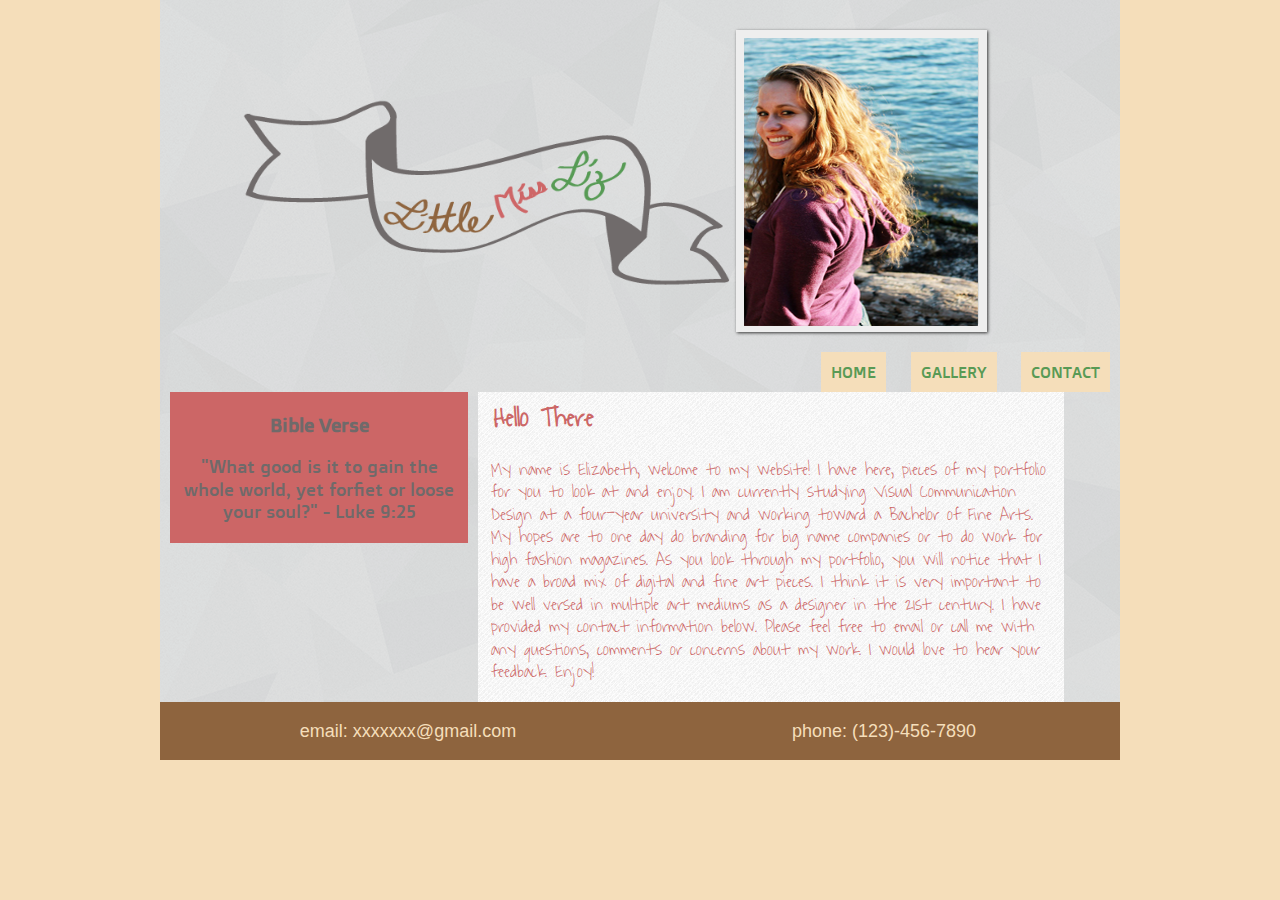
<file: index.html>
<!DOCTYPE html>

<html lang="en">
<head>
	<meta charset="utf-8" />
	
	<title>LIttle Miss Liz</title>
		
	<link href='http://fonts.googleapis.com/css?family=Doppio+One' rel='stylesheet' type='text/css'>
    <link href='http://fonts.googleapis.com/css?family=Waiting+for+the+Sunrise' rel='stylesheet' type='text/css'>
    <link href="favicon.ico" rel="icon" type="image/x-icon" />
	<link rel="stylesheet" href="css/normalize.css" />
   
    
	<!--<link rel="stylesheet" href="css/960.css" />-->
	<link rel="stylesheet" href="css/styles.css" />
	
</head>

	
<!--Page Wrapper-->    
    <div class="container">


<!--HEADER-->	
   <header class="grid_40">
   <div class="rib"><img src="img/ribbon.png" alt= "Little Miss Liz"/></div>
   </header>
    


<body>

	<div id="page-wrap" class="grid_50">
	
		

		<div id="banner" class="grid_40">
            <div><img src="img/flower.png" alt="Home Img 1"></div>
			<div><img src="img/me.png" alt="Home Img 2"></div>
			
		</div>
		
			
	</div>
		
</body>

</html>
    	
<!--Primary Navigation-->        
	<nav class="grid_100">
       <ul>
        <li><a href="#">Home</a></li>  
        <li> <a href="#">Gallery</a></li>
        <li><a href="#">Contact</a></li>
      </ul>
    </nav>

<!--ASIDE-->



<article "grid_10">

<aside class="grid_30">
<h3> Bible Verse </h3>
        <p>"What good is it to gain the whole world, yet forfiet or loose your soul?" - Luke 9:25</p>
</aside>

<!--Content-->


	<div class="grid_60">
   	<h2>Hello There</h2>
            <p>My name is Elizabeth, welcome to my website! I have here, pieces of my portfolio for you to look at and enjoy. I am currently studying Visual Communication Design at a four-year university and working toward a Bachelor of Fine Arts. My hopes are to one day do branding for big name companies or to do work for high fashion magazines. As you look through my portfolio, you will notice that I have a broad mix of digital and fine art pieces. I think it is very important to be well versed in multiple art mediums as a designer in the 21st century.  I have provided my contact information below. Please feel free to email or call me with any questions, comments or concerns about my work. I would love to hear your feedback.  Enjoy!</p>
    </div>
    
    


	
<!--FOOTER-->

	<footer class="grid_100">
    	<p class="grid_50">email: xxxxxxx@gmail.com</p> 
        <p class="grid-50"> phone: (123)-456-7890 </p>
	</footer>
    

    </article>
</div><!--Page Wrapper Ends-->
</body>
</html>
</file>
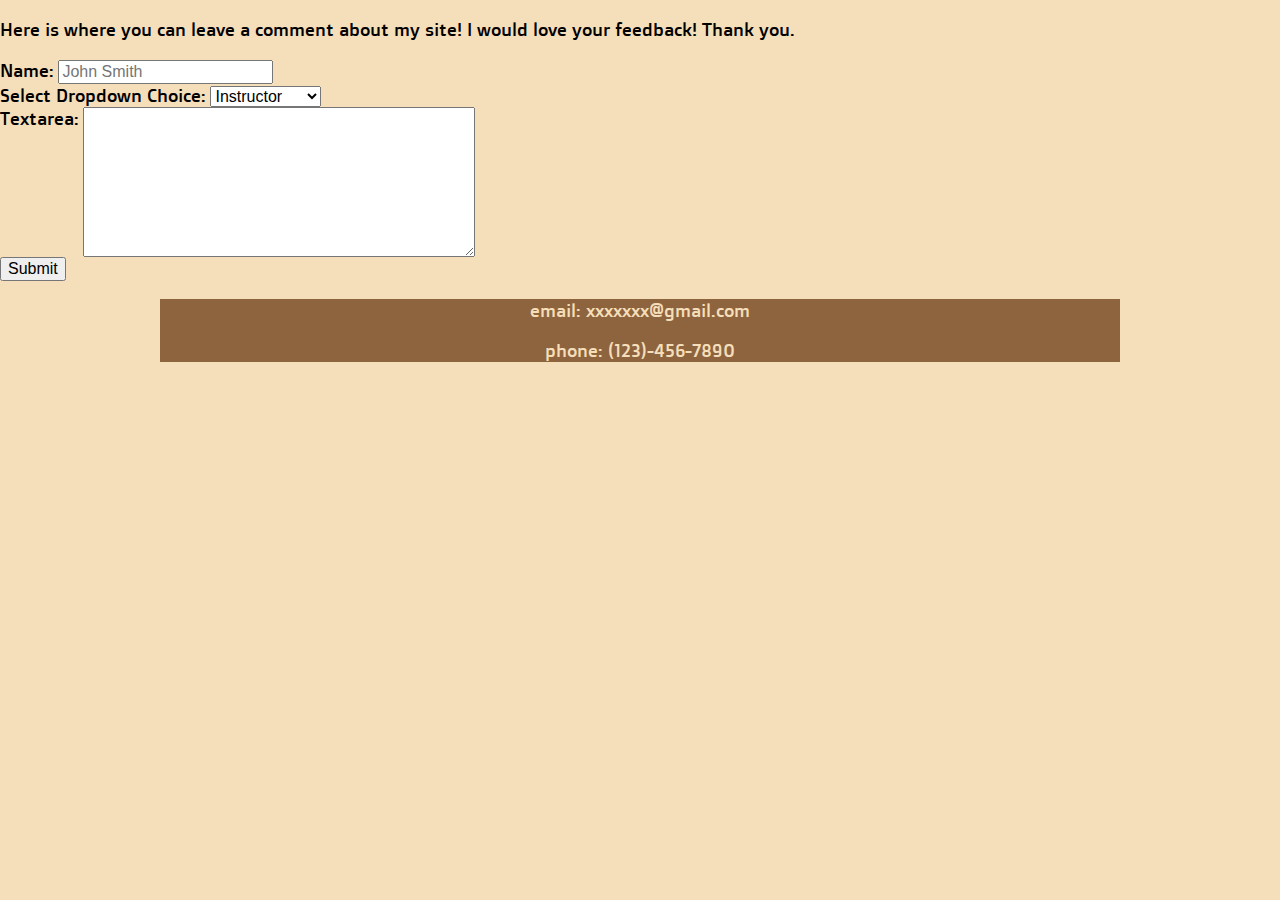
<file: contact.html>
<!DOCTYPE HTML>
<html>
<head>
<meta charset="UTF-8">

<title>Contact</title>
		
	<link href='http://fonts.googleapis.com/css?family=Doppio+One' rel='stylesheet' type='text/css'>
    <link href='http://fonts.googleapis.com/css?family=Waiting+for+the+Sunrise' rel='stylesheet' type='text/css'>
    <link href="favicon.ico" rel="icon" type="image/x-icon" />
	<link rel="stylesheet" href="css/normalize.css" />
   
    
	<!--<link rel="stylesheet" href="css/960.css" />-->
	<link rel="stylesheet" href="css/contact.css" />
	
</head>

	


<title>Untitled Document</title>
</head>
 <p> Here is where you can leave a comment about my site! I would love your feedback! Thank you.

<form action="#">
  <div>
    <label for="name">Name:</label>
    <input type="text" name="name" id="name" placeholder="John Smith" />
  </div>
</form>


  <div>
    <label for="select-choice">Select Dropdown Choice:</label>
    <select name="select-choice" id="select-choice">
      <option value="Choice 1">Instructor</option>
      <option value="Choice 2">Student</option>
      <option value="Choice 3">Professional</option>
    </select>
  </div>

  <div>
    <label for="textarea">Textarea:</label>
    <textarea cols="40" rows="8" name="textarea" id="textarea"></textarea>
  </div>

  

  <div>
    <input type="submit" value="Submit" />
  </div>
</form>  



	<footer class="grid_100">
    	<p class="grid_50">email: xxxxxxx@gmail.com</p> 
        <p class="grid-50"> phone: (123)-456-7890 </p>
	</footer>
    

<body>
</body>
</html>
</file>
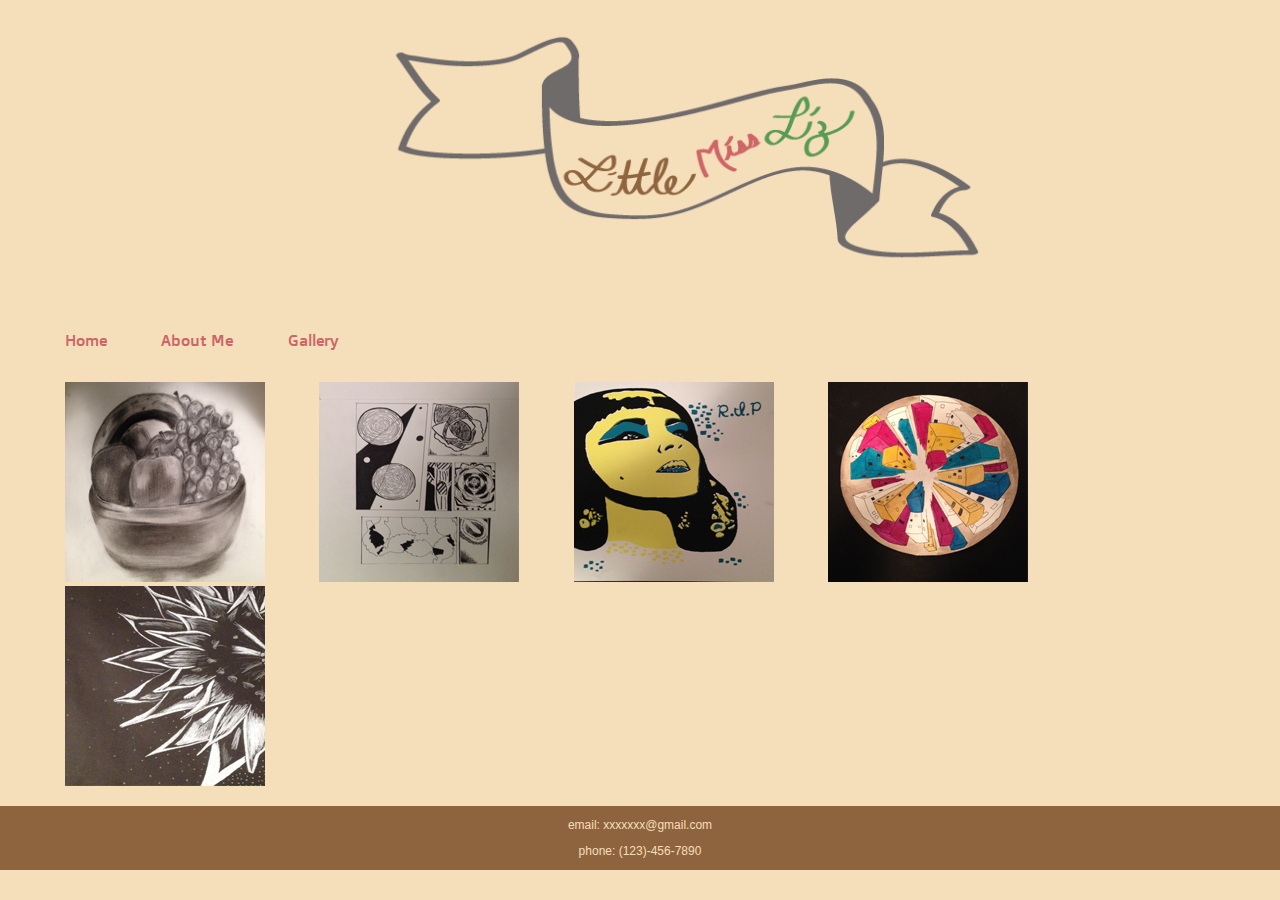
<file: gallery.html>
<!DOCTYPE HTML>
<html>
<head>
<meta charset="UTF-8">
<title>Gallery</title>


	
	<link href='http://fonts.googleapis.com/css?family=Doppio+One' rel='stylesheet' type='text/css'>
    <link href='http://fonts.googleapis.com/css?family=Waiting+for+the+Sunrise' rel='stylesheet' type='text/css'>
    <link href="favicon.ico" rel="icon" type="image/x-icon" />
	<link rel="stylesheet" href="css/normalize.css" />
    <link rel="stylesheet" href="css/gallery.css" />
    
	<!--<link rel="stylesheet" href="css/960.css" />-->

    <link rel="stylesheet" href="css/gallery.css" />


</head>

	
<!--Page Wrapper-->    
    <div class="container" class="gallery">


<!--HEADER-->	
   <header class="grid_100">
   <div class="galrib"><img src="img/ribbon.png" alt= "Little Miss Liz"/></div>
   </header>
    
 
<!Primary Navigation        
	<nav class="grid_100">
       <ul>
        <li><a href="#">Home</a></li>  
        <li> <a href="#">About Me</a></li>
        <li><a href="#">Gallery</a></li>
      </ul>
    </nav>
	

 <div id="gallery" class="grid_100">
  <ul>
      <li><a href=""><img src="img/fruit_bowl.png" alt="fruit bowl" /></a></li>
      <li><a href=""><img src="img/fruit_comp.png" alt="fruit comp" /></a></li>
      <li><a href=""><img src="img/cleo_print.png" alt="cleo print" /></a></li>
      <li><a href=""><img src="img/ink_city.png" alt="ink city" /></a></li>
      <li><a href=""><img src="img/white_flower.png" alt="white flower" /></a></li>
      
     
 </ul>
</div>


<!--FOOTER-->
<footer class="grid_100" class="gallery">
    	<p class="grid_50">email: xxxxxxx@gmail.com</p> 
        <p class="grid-50"> phone: (123)-456-7890 </p>
	</footer>
    


<body>
</body>
</html>
</file>
<file: css/960.css>
/*
  960 Grid System ~ Core CSS.
  Learn more ~ http://960.gs/

  Licensed under GPL and MIT.
*/

/*
  Forces backgrounds to span full width,
  even if there is horizontal scrolling.
  Increase this if your layout is wider.

  Note: IE6 works fine without this fix.
*/

body {
  min-width: 960px;
}

/* `Container
----------------------------------------------------------------------------------------------------*/

.container_12,
.container_16 {
  margin-left: auto;
  margin-right: auto;
  width: 960px;
}

/* `Grid >> Global
----------------------------------------------------------------------------------------------------*/

.grid_1,
.grid_2,
.grid_3,
.grid_4,
.grid_5,
.grid_6,
.grid_7,
.grid_8,
.grid_9,
.grid_10,
.grid_11,
.grid_12,
.grid_13,
.grid_14,
.grid_15,
.grid_16 {
  display: inline;
  float: left;
  margin-left: 10px;
  margin-right: 10px;
}

.push_1, .pull_1,
.push_2, .pull_2,
.push_3, .pull_3,
.push_4, .pull_4,
.push_5, .pull_5,
.push_6, .pull_6,
.push_7, .pull_7,
.push_8, .pull_8,
.push_9, .pull_9,
.push_10, .pull_10,
.push_11, .pull_11,
.push_12, .pull_12,
.push_13, .pull_13,
.push_14, .pull_14,
.push_15, .pull_15 {
  position: relative;
}

.container_12 .grid_3,
.container_16 .grid_4 {
  width: 220px;
}

.container_12 .grid_6,
.container_16 .grid_8 {
  width: 460px;
}

.container_12 .grid_9,
.container_16 .grid_12 {
  width: 700px;
}

.container_12 .grid_12,
.container_16 .grid_16 {
  width: 940px;
}

/* `Grid >> Children (Alpha ~ First, Omega ~ Last)
----------------------------------------------------------------------------------------------------*/

.alpha {
  margin-left: 0;
}

.omega {
  margin-right: 0;
}

/* `Grid >> 12 Columns
----------------------------------------------------------------------------------------------------*/

.container_12 .grid_1 {
  width: 60px;
}

.container_12 .grid_2 {
  width: 140px;
}

.container_12 .grid_4 {
  width: 300px;
}

.container_12 .grid_5 {
  width: 380px;
}

.container_12 .grid_7 {
  width: 540px;
}

.container_12 .grid_8 {
  width: 620px;
}

.container_12 .grid_10 {
  width: 780px;
}

.container_12 .grid_11 {
  width: 860px;
}

/* `Grid >> 16 Columns
----------------------------------------------------------------------------------------------------*/

.container_16 .grid_1 {
  width: 40px;
}

.container_16 .grid_2 {
  width: 100px;
}

.container_16 .grid_3 {
  width: 160px;
}

.container_16 .grid_5 {
  width: 280px;
}

.container_16 .grid_6 {
  width: 340px;
}

.container_16 .grid_7 {
  width: 400px;
}

.container_16 .grid_9 {
  width: 520px;
}

.container_16 .grid_10 {
  width: 580px;
}

.container_16 .grid_11 {
  width: 640px;
}

.container_16 .grid_13 {
  width: 760px;
}

.container_16 .grid_14 {
  width: 820px;
}

.container_16 .grid_15 {
  width: 880px;
}

/* `Prefix Extra Space >> Global
----------------------------------------------------------------------------------------------------*/

.container_12 .prefix_3,
.container_16 .prefix_4 {
  padding-left: 240px;
}

.container_12 .prefix_6,
.container_16 .prefix_8 {
  padding-left: 480px;
}

.container_12 .prefix_9,
.container_16 .prefix_12 {
  padding-left: 720px;
}

/* `Prefix Extra Space >> 12 Columns
----------------------------------------------------------------------------------------------------*/

.container_12 .prefix_1 {
  padding-left: 80px;
}

.container_12 .prefix_2 {
  padding-left: 160px;
}

.container_12 .prefix_4 {
  padding-left: 320px;
}

.container_12 .prefix_5 {
  padding-left: 400px;
}

.container_12 .prefix_7 {
  padding-left: 560px;
}

.container_12 .prefix_8 {
  padding-left: 640px;
}

.container_12 .prefix_10 {
  padding-left: 800px;
}

.container_12 .prefix_11 {
  padding-left: 880px;
}

/* `Prefix Extra Space >> 16 Columns
----------------------------------------------------------------------------------------------------*/

.container_16 .prefix_1 {
  padding-left: 60px;
}

.container_16 .prefix_2 {
  padding-left: 120px;
}

.container_16 .prefix_3 {
  padding-left: 180px;
}

.container_16 .prefix_5 {
  padding-left: 300px;
}

.container_16 .prefix_6 {
  padding-left: 360px;
}

.container_16 .prefix_7 {
  padding-left: 420px;
}

.container_16 .prefix_9 {
  padding-left: 540px;
}

.container_16 .prefix_10 {
  padding-left: 600px;
}

.container_16 .prefix_11 {
  padding-left: 660px;
}

.container_16 .prefix_13 {
  padding-left: 780px;
}

.container_16 .prefix_14 {
  padding-left: 840px;
}

.container_16 .prefix_15 {
  padding-left: 900px;
}

/* `Suffix Extra Space >> Global
----------------------------------------------------------------------------------------------------*/

.container_12 .suffix_3,
.container_16 .suffix_4 {
  padding-right: 240px;
}

.container_12 .suffix_6,
.container_16 .suffix_8 {
  padding-right: 480px;
}

.container_12 .suffix_9,
.container_16 .suffix_12 {
  padding-right: 720px;
}

/* `Suffix Extra Space >> 12 Columns
----------------------------------------------------------------------------------------------------*/

.container_12 .suffix_1 {
  padding-right: 80px;
}

.container_12 .suffix_2 {
  padding-right: 160px;
}

.container_12 .suffix_4 {
  padding-right: 320px;
}

.container_12 .suffix_5 {
  padding-right: 400px;
}

.container_12 .suffix_7 {
  padding-right: 560px;
}

.container_12 .suffix_8 {
  padding-right: 640px;
}

.container_12 .suffix_10 {
  padding-right: 800px;
}

.container_12 .suffix_11 {
  padding-right: 880px;
}

/* `Suffix Extra Space >> 16 Columns
----------------------------------------------------------------------------------------------------*/

.container_16 .suffix_1 {
  padding-right: 60px;
}

.container_16 .suffix_2 {
  padding-right: 120px;
}

.container_16 .suffix_3 {
  padding-right: 180px;
}

.container_16 .suffix_5 {
  padding-right: 300px;
}

.container_16 .suffix_6 {
  padding-right: 360px;
}

.container_16 .suffix_7 {
  padding-right: 420px;
}

.container_16 .suffix_9 {
  padding-right: 540px;
}

.container_16 .suffix_10 {
  padding-right: 600px;
}

.container_16 .suffix_11 {
  padding-right: 660px;
}

.container_16 .suffix_13 {
  padding-right: 780px;
}

.container_16 .suffix_14 {
  padding-right: 840px;
}

.container_16 .suffix_15 {
  padding-right: 900px;
}

/* `Push Space >> Global
----------------------------------------------------------------------------------------------------*/

.container_12 .push_3,
.container_16 .push_4 {
  left: 240px;
}

.container_12 .push_6,
.container_16 .push_8 {
  left: 480px;
}

.container_12 .push_9,
.container_16 .push_12 {
  left: 720px;
}

/* `Push Space >> 12 Columns
----------------------------------------------------------------------------------------------------*/

.container_12 .push_1 {
  left: 80px;
}

.container_12 .push_2 {
  left: 160px;
}

.container_12 .push_4 {
  left: 320px;
}

.container_12 .push_5 {
  left: 400px;
}

.container_12 .push_7 {
  left: 560px;
}

.container_12 .push_8 {
  left: 640px;
}

.container_12 .push_10 {
  left: 800px;
}

.container_12 .push_11 {
  left: 880px;
}

/* `Push Space >> 16 Columns
----------------------------------------------------------------------------------------------------*/

.container_16 .push_1 {
  left: 60px;
}

.container_16 .push_2 {
  left: 120px;
}

.container_16 .push_3 {
  left: 180px;
}

.container_16 .push_5 {
  left: 300px;
}

.container_16 .push_6 {
  left: 360px;
}

.container_16 .push_7 {
  left: 420px;
}

.container_16 .push_9 {
  left: 540px;
}

.container_16 .push_10 {
  left: 600px;
}

.container_16 .push_11 {
  left: 660px;
}

.container_16 .push_13 {
  left: 780px;
}

.container_16 .push_14 {
  left: 840px;
}

.container_16 .push_15 {
  left: 900px;
}

/* `Pull Space >> Global
----------------------------------------------------------------------------------------------------*/

.container_12 .pull_3,
.container_16 .pull_4 {
  left: -240px;
}

.container_12 .pull_6,
.container_16 .pull_8 {
  left: -480px;
}

.container_12 .pull_9,
.container_16 .pull_12 {
  left: -720px;
}

/* `Pull Space >> 12 Columns
----------------------------------------------------------------------------------------------------*/

.container_12 .pull_1 {
  left: -80px;
}

.container_12 .pull_2 {
  left: -160px;
}

.container_12 .pull_4 {
  left: -320px;
}

.container_12 .pull_5 {
  left: -400px;
}

.container_12 .pull_7 {
  left: -560px;
}

.container_12 .pull_8 {
  left: -640px;
}

.container_12 .pull_10 {
  left: -800px;
}

.container_12 .pull_11 {
  left: -880px;
}

/* `Pull Space >> 16 Columns
----------------------------------------------------------------------------------------------------*/

.container_16 .pull_1 {
  left: -60px;
}

.container_16 .pull_2 {
  left: -120px;
}

.container_16 .pull_3 {
  left: -180px;
}

.container_16 .pull_5 {
  left: -300px;
}

.container_16 .pull_6 {
  left: -360px;
}

.container_16 .pull_7 {
  left: -420px;
}

.container_16 .pull_9 {
  left: -540px;
}

.container_16 .pull_10 {
  left: -600px;
}

.container_16 .pull_11 {
  left: -660px;
}

.container_16 .pull_13 {
  left: -780px;
}

.container_16 .pull_14 {
  left: -840px;
}

.container_16 .pull_15 {
  left: -900px;
}

/* `Clear Floated Elements
----------------------------------------------------------------------------------------------------*/

/* http://sonspring.com/journal/clearing-floats */

.clear {
  clear: both;
  display: block;
  overflow: hidden;
  visibility: hidden;
  width: 0;
  height: 0;
}

/* http://www.yuiblog.com/blog/2010/09/27/clearfix-reloaded-overflowhidden-demystified */

.clearfix:before,
.clearfix:after,
.container_12:before,
.container_12:after,
.container_16:before,
.container_16:after {
  content: '.';
  display: block;
  overflow: hidden;
  visibility: hidden;
  font-size: 0;
  line-height: 0;
  width: 0;
  height: 0;
}

.clearfix:after,
.container_12:after,
.container_16:after {
  clear: both;
}

/*
  The following zoom:1 rule is specifically for IE6 + IE7.
  Move to separate stylesheet if invalid CSS is a problem.
*/

.clearfix,
.container_12,
.container_16 {
  zoom: 1;
}
</file>
<file: css/styles.css>
@charset "UTF-8";
/* CSS Document
font-family: 'Doppio One', sans-serif;
font-family: 'Waiting for the Sunrise', cursive;
 */

/*
green: #589a55
grey: #6f6a6a
brown: #8e643e
white: #f5deba
pink: #cc6666
*/


/*   Whipes Images transistion
	 CSS-Tricks Example
	 by Chris Coyier
	 http://css-tricks.com
	 
	 */




/*===============
	GLOBAL
===============*/
img {
	max-width: 100%;
}
 
/*===============
	LAYOUT
===============*/


.container {
	background: url("../img/shattered.png");
	margin: 0 auto;
	width: 960px; /*940px*/
	
}
.rib {
   width: 500px;
   height: 250px;
   position: absolute;
   left: 30%;
   top: 25%; 
   margin-left: -150px;
   margin-top: -150px;
   padding-top: 20px;
 

}

.rib:hover {
	  -webkit-animation: ribbon .75s ;
	   transition: margin-bottom .25s;
}

.grid_10 {
	float: left;
	width: 10%;	
} 

.grid_20 {
	float: left;
	width: 20%;	
}

.grid_30 {
	color: #6f6a6a;
	font-family: 'Doppio One', sans-serif;
	margin: 0 10px;
	padding: 2px 5px;
	float: left;
	width: 30%;	
	text-align: center;
}

.grid_40 {
	float: none;
	width: 40%;	
	left: 20%;
	right: 20%;
	
}


.grid_50 {
	float: left;
	width: 50%;	
}


.grid_60 {
	float: left;
	width: 60%;	
}


.grid_60 {
	background: url("../img/debut_light.png");
	color: #cc6666;
	padding: 0px 5px;
	font-family: 'Waiting for the Sunrise', cursive;
	width: 60%;	
	
}


.grid_80 {
	float: left;
	width: 80%;	
}


.grid_90 {
	float: left;
	width: 90%;	
}


 /*Nav*/
.grid_100 {
	float: left;
	width: 100%;	
}




.container:before,
.container:after {
  content: '.';
  display: block;
  overflow: hidden;
  visibility: hidden;
  font-size: 0;
  line-height: 0;
  width: 0;
  height: 0;
}


.container:after,
.container:after {
  clear: both;
}


footer {
	background: #8e643e;
	color: #f5deba;
	font-size: 12px;
	text-align: center;
	width: 960px;
	margin: auto;
	
}


/*===============
	NAV
===============*/
header {
	display: inline;
	float: left;
	clear: both;
	content: ".";
    display: block;
    height: 30px;
	
}

/*===============
	NAV
===============*/
nav li { /*div*/
	
	list-style: none;
	margin: 0 10px;
	font-family: 'Doppio One', sans-serif;
    transition: margin-bottom .25s;
}



ul {
	float: right;
	display: inline;
	margin: 0 ;
}


li {
	clear: both;
	display: inline;
	list-style: none;
}
  
nav a:link, 
nav a:visited {
	color:#589a55;
	padding: 10px;
    text-transform: uppercase;
    background: #f5deba;
	display: inherit;
    line-height: 40px;
	text-decoration: none;
}

nav a:hover, 
nav a:active {
	color:  #8e643e;
	-webkit-animation: faded .75s ;
}


.home li:nth-child(1), 
.portfolio li:nth-child(2),
.about li:nth-child(3){
	background: rgba(255,255,255,.15);
	float: inherit;*/
}
a:focus{ 
border: 1px dotted green;
}
 /*===============
	Images Whipes
===============*/
#page-wrap {
	clear: left;
	float: right;
	display: inline;
	padding-bottom: 20px
}

#banner {	
	width: 235px;
	height: 286px;
	position: relative;/*relative*/
	border: 8px solid #eee;
	-webkit-box-shadow: 1px 1px 3px rgba(0,0,0,0.75);
	}
	
#banner div {
	position: absolute; /*absolute*/
	}
		
#banner div:nth-child(2) {
	-webkit-animation: wipe 6s infinite;
	-webkit-animation-delay: 3s;
	-webkit-animation-direction: alternate;
	-webkit-mask-size: 2000px 2500px; /*2000px x 2000px*/
	-webkit-mask-image: -webkit-gradient(linear, left top, right bottom, 
		color-stop(0.00,  rgba(0,0,0,1)),
		color-stop(0.45,  rgba(0,0,0,1)),
		color-stop(0.50,  rgba(0,0,0,0)),
		color-stop(0.55,  rgba(0,0,0,0)),
		color-stop(1.00,  rgba(0,0,0,0)));
}
		
		
		

/*===============
	TYPOGRAPHY
===============*/


h2 {
	font-size: 1.6875em; /* 27px / 16px = 2.25em */
	margin: .52%; /* 5px/ 960 =*/
}

p {
	font-size: 18px;
	line-height: 1.25em; /* 20px */
}


body {
	background: #f5deba;
}

h2,
p {
	padding: 0px 8px;
}



aside {
	background:#cc6666;
}



/*===============
	KEYFRAM ANIMATIONS
===============*/
 
 @-webkit-keyframes faded {
	0% { 
    opacity: .5;
    padding: 10px;
  }
  
  
	100% { 
 
    opacity: 1;
    padding: 15px;
  }

  
}

 
 @-webkit-keyframes ribbon {
	0% { 
    opacity: .5;
    padding: 10px;
  }
  
  
	100% { 
 
    opacity: 1;
    padding: 20px;
  }

  
}



@-webkit-keyframes wipe {
0% {
	-webkit-mask-position: 0 0;
	}
	
	
100% {
	-webkit-mask-position: -1200px -1200px;
	}
}
		
 
/*===============
	STANDARD DESKTOP
===============*/
@media screen and ( max-width: 1024px ) {
	
	.container {
		width: 768px;
	}

	body {
		background: red;
	}
}
 
 /* end of Stadnard Desktop */
 
 
 
/*===============
	TABLET
===============*/
@media screen and ( max-width: 768px ) {
	
.container {
	width: 100%;
	}
	
.grid_10,
.grid_20,
.grid_30,
.grid_40,
.grid_50,
.grid_60,
.grid_70,
.grid_80,
.grid_90,
.grid_100 {
	float: none;
	width: 100%;	
}

 
 body {
	 background: yellow;
 }
}
/*===============
	PHONE
===============*/
@media screen and ( max-width: 480px ) {
.container {
	width: 100%;
	}
	
.grid_10,
.grid_20,
.grid_30,
.grid_40,
.grid_50,
.grid_60,
.grid_70,
.grid_80,
.grid_90,
.grid_100 {
	float: none;
	width: 100%;	
}
 body {
	 background: blue;
 }
}
	
 /* end of phone */
</file>
<file: css/contact.css>
@charset "UTF-8";
/* CSS Document */




.container {
	background: url("../img/shattered.png");
	margin: 0 auto;
	width: 960px; /*940px*/
	margin: auto;
	
}

p,
label {
	font-size: 18px;
	line-height: 1.25em; /* 20px */
     font-family: 'Doppio One', sans-serif;


}
body {
	background: #f5deba;
}

footer {
	background: #8e643e;
	color: #f5deba;
	font-size: 12px;
	text-align: center;
	width: 960px;
	margin: auto;
	
}
</file>
<file: css/gallery.css>
@charset "UTF-8";
/* CSS Document */

/*
green: #589a55
grey: #6f6a6a
brown: #8e643e
white: #f5deba
pink: #cc6666
*/


/*===============
	GLOBAL
===============*/
img {
	max-width: 100%;
}
 
 

/*===============
	LAYOUT
===============*/ 
 
.galrib {

height: 300px;
width: 600px;
  top: 30%;
  left: 30%;
  margin-top: 30px;
  position: relative;

}


.galnav {
  float: left;
  background: blue;
  display: inline;
  width: 100%;
  text-transform: uppercase;
  
}

ul li { /*div*/
   display: inline;
    width: 100%;
	list-style: none;
	margin: 0 10px;
	font-family: 'Doppio One', sans-serif;
   transition: margin-bottom .25s;
   padding: 15px;
   align: center;
}

a {

	color: #cc6666;
	text-decoration: none;
}

nav a:link, 
nav a:visited {

	color:#589a55;
	padding: 10px;
    text-transform: uppercase;
    background: #f5deba;
	display: inherit;
    line-height: 40px;
	text-decoration: none;
}

nav a:hover, 
nav a:active {
	color:  #8e643e;
	-webkit-animation: faded .75s ;
}


.home li:nth-child(1), 
.portfolio li:nth-child(2),
.about li:nth-child(3){
	background: rgba(255,255,255,.15);
	float: inherit;*/
}
a:focus{ 
border: 1px dotted green;
}



body {
	background: #f5deba;
}

.grid_100 {
	float: left;
	width: 100%;	
}




.container:before,
.container:after {
  content: '.';
  display: block;
  overflow: hidden;
  visibility: hidden;
  font-size: 0;
  line-height: 0;
  width: 0;
  height: 0;
}


.container:after,
.container:after {
  clear: both;
}


footer {
	background: #8e643e;
	color: #f5deba;
	font-size: 12px;
	text-align: center;
	width: 960px;
	margin: auto;
	
}
</file>
